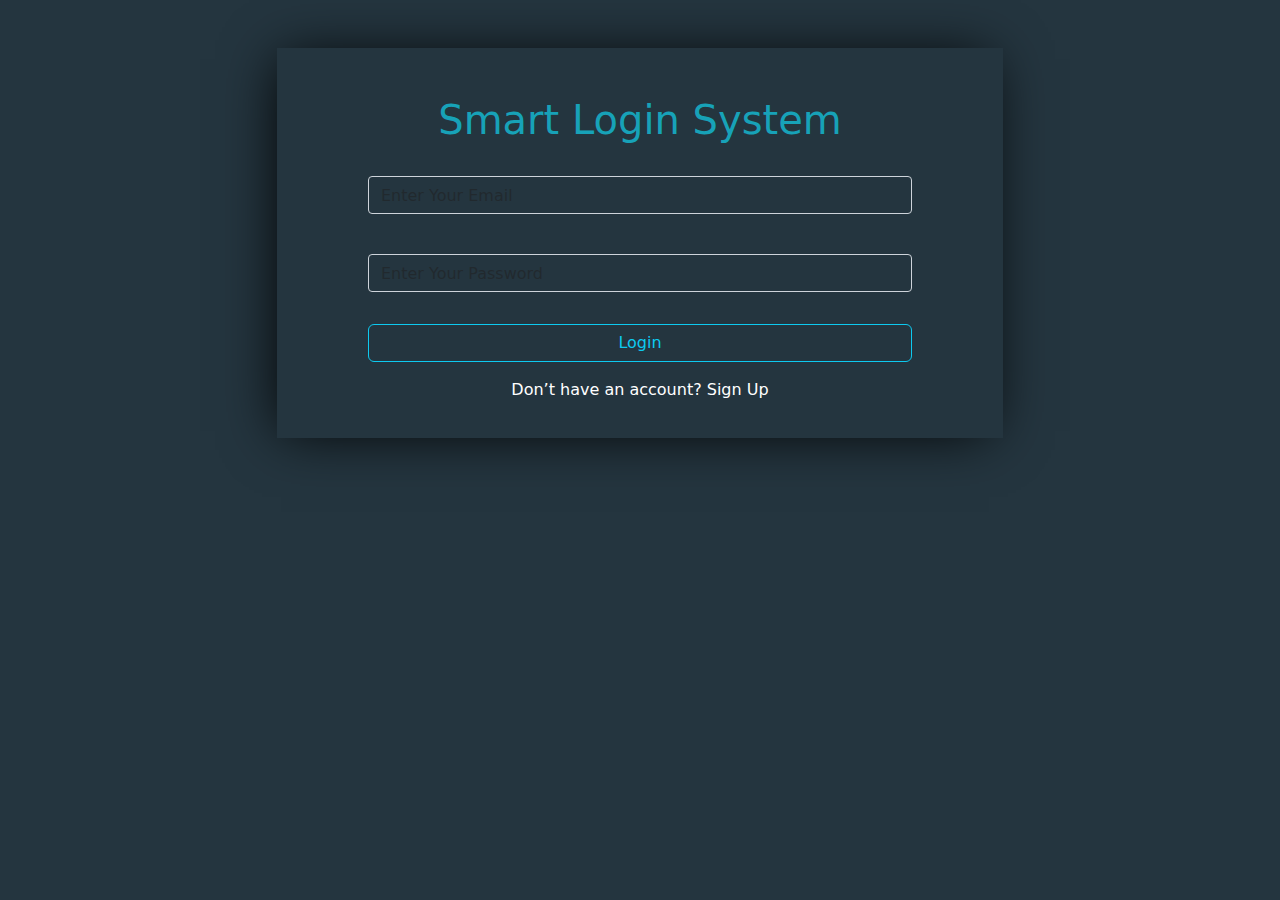
<file: index.html>
<!DOCTYPE html>
<html lang="en">
  <head>
    <meta charset="UTF-8" />
    <meta name="viewport" content="width=device-width, initial-scale=1.0" />
    <title>SmartLoginSystem</title>
    <!-- Link to Font Awesome icons library -->
    <link rel="stylesheet" href="css/all.min.css" />
    <!-- Link to Bootstrap CSS for styling -->
    <link rel="stylesheet" href="css/bootstrap.min.css" />
    <!-- Link to custom CSS for additional styling -->
    <link rel="stylesheet" href="css/login.css" />
  </head>
  <body>
    <section>
      <div class="container pt-5">
        <div class="sh mx-auto pt-5">
          <h1 class="text-center">Smart Login System</h1>
          <div class="mb-3">
            <label for="yourEmail" class="my-2"></label>
            <input
              style="background-color: #24353f; color: #a8b6b6"
              type="email"
              class="form-control w-75 mx-auto"
              id="yourEmail"
              placeholder="Enter Your Email"
              required
            />
          </div>
          <div class="mb-3">
            <label for="yourPassword" class="my-2"></label>
            <input
              style="background-color: #24353f; color: #a8b6b6"
              type="password"
              class="form-control w-75 mx-auto"
              id="yourPassword"
              placeholder="Enter Your Password"
              required
            />
          </div>
          <div class="w-75 mx-auto">
            <p id="dataInput" class="text-center text-danger"></p>
            <button class="btn btn-outline-info w-100 my-3" id="logIn">
              Login
            </button>
          </div>
          <div class="text-center">
            <p class="text-white">
              Don’t have an account?
              <a class="text-white" href="signup.html">Sign Up</a>
            </p>
          </div>
        </div>
      </div>
    </section>
    <script src="./js/login.js"></script>
  </body>
</html>
</file>
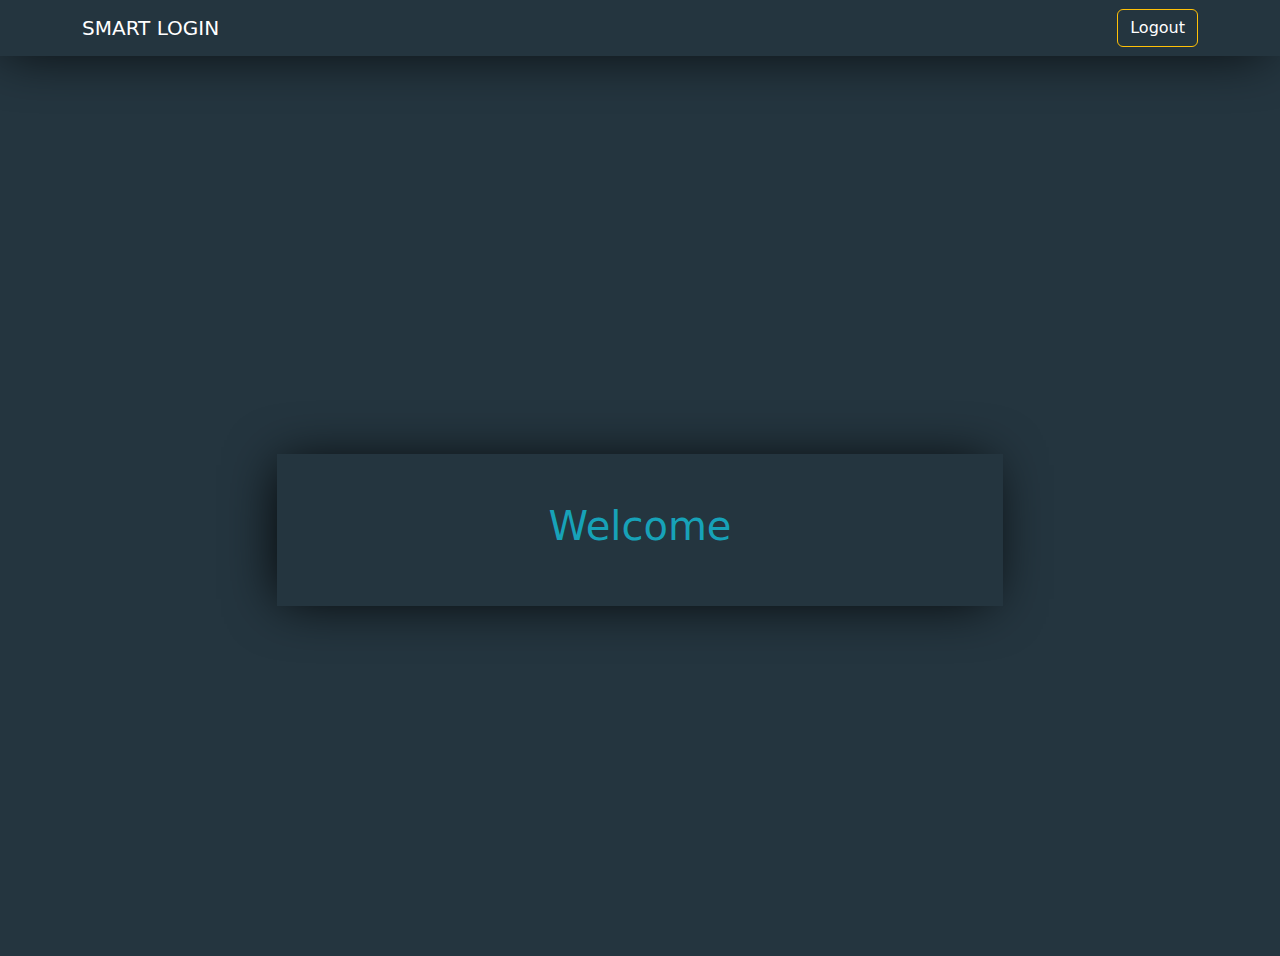
<file: main.html>
<!DOCTYPE html>
<html lang="en">
  <head>
    <meta charset="UTF-8" />
    <meta name="viewport" content="width=device-width, initial-scale=1.0" />
    <title>SmartLoginSystem</title>
    <!-- Link to Font Awesome icons library -->
    <link rel="stylesheet" href="css/all.min.css" />
    <!-- Link to Bootstrap CSS for styling -->
    <link rel="stylesheet" href="css/bootstrap.min.css" />
    <!-- Link to custom CSS for additional styling -->
    <link rel="stylesheet" href="css/main.css" />
  </head>
  <body>
    <nav class="navbar navbar-expand-sm navbar-dark">
      <div class="container">
        <a class="navbar-brand" href="#">SMART LOGIN </a>

        <button
          class="navbar-toggler"
          type="button"
          data-bs-toggle="collapse"
          data-bs-target="#navbarSupportedContent"
          aria-controls="navbarSupportedContent"
          aria-expanded="false"
          aria-label="Toggle navigation"
        >
          <span class="navbar-toggler-icon"></span>
        </button>
        <div class="collapse navbar-collapse" id="navbarSupportedContent">
          <ul class="navbar-nav ms-auto mt-2 mt-lg-0">
            <li class="nav-item">
              <a
                class="text-white btn btn-outline-warning text-decoration-none"
                href="index.html"
                >Logout</a
              >
            </li>
          </ul>
        </div>
      </div>
    </nav>

    <section class="d-flex justify-content-center align-items-center">
      <div class="container pt-5">
        <div class="sh mx-auto p-5">
          <h1 class="text-center">
            Welcome <span id="dataInput" class="text-capitalize"></span>
          </h1>
        </div>
      </div>
    </section>
    <script src="./js/bootstrap.bundle.min.js"></script>
    <script src="./js/main.js"></script>
  </body>
</html>
</file>
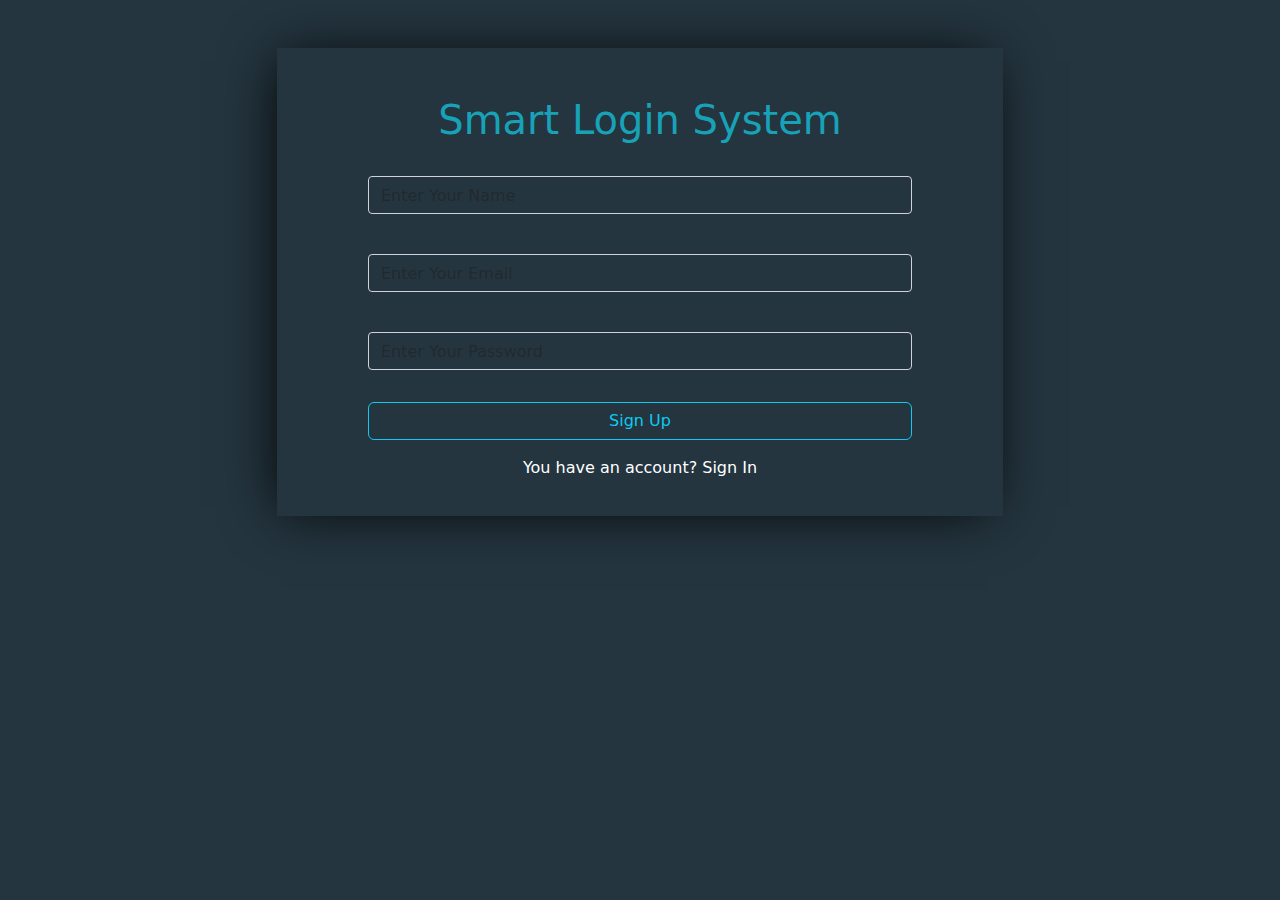
<file: signup.html>
<!DOCTYPE html>
<html lang="en">
  <head>
    <meta charset="UTF-8" />
    <meta name="viewport" content="width=device-width, initial-scale=1.0" />
    <title>SmartLoginSystem</title>
    <!-- Link to Font Awesome icons library -->
    <link rel="stylesheet" href="css/all.min.css" />
    <!-- Link to Bootstrap CSS for styling -->
    <link rel="stylesheet" href="css/bootstrap.min.css" />
    <!-- Link to custom CSS for additional styling -->
    <link rel="stylesheet" href="css/signup.css" />
  </head>
  <body>
    <section>
      <div class="container pt-5">
        <div class="sh mx-auto pt-5">
          <h1 class="text-center">Smart Login System</h1>
          <div class="mb-3">
            <label for="yourName" class="my-2"></label>
            <input
              style="background-color: #24353f; color: #a8b6b6"
              type="text"
              class="form-control w-75 mx-auto"
              id="yourName"
              placeholder="Enter Your Name"
              required
            />
          </div>
          <div class="mb-3">
            <label for="yourEmail" class="my-2"></label>
            <input
              style="background-color: #24353f; color: #a8b6b6"
              type="email"
              class="form-control w-75 mx-auto"
              id="yourEmail"
              placeholder="Enter Your Email"
              required
            />
          </div>
          <div class="mb-3">
            <label for="yourPassword" class="my-2"></label>
            <input
              style="background-color: #24353f; color: #a8b6b6"
              type="password"
              class="form-control w-75 mx-auto"
              id="yourPassword"
              placeholder="Enter Your Password"
              required
            />
          </div>
          <div class="w-75 mx-auto">
            <p id="dataInput" class="text-center"></p>
            <button class="btn btn-outline-info w-100 my-3" id="signUp">
              Sign Up
            </button>
          </div>
          <div class="text-center">
            <p class="text-white">
              You have an account?
              <a class="text-white" href="index.html">Sign In</a>
            </p>
          </div>
        </div>
      </div>
    </section>

    <script src="./js/signup.js"></script>
  </body>
</html>
</file>
<file: css/login.css>
section {
  background-color: #24353f;
  height: 100vh;
}
h1 {
  color: #17a2b8;
}
.sh {
  box-shadow: -5px 2px 54px -9px rgba(0, 0, 0, 1);
  padding-bottom: 20px;
  width: 65%;
}
.form-control {
  display: block;
  width: 100%;
  height: calc(2.25rem + 2px);
  padding: 0.375rem 0.75rem;
  font-size: 1rem;
  line-height: 1.5;
  color: #495057;
  background-color: #fff;
  background-clip: padding-box;
  border: 1px solid #ced4da;
  border-radius: 0.25rem;
  transition: border-color 0.15s ease-in-out, box-shadow 0.15s ease-in-out;
}
.form-control:focus {
  border-color: #17a2b8;
  box-shadow: rgba(0, 0, 0, 0.283);
}
a {
  text-decoration: none;
}
a:hover {
  text-decoration: underline;
}
</file>
<file: css/main.css>
nav {
  background-color: #24353f !important;
  box-shadow: -5px 2px 54px -9px rgba(0, 0, 0, 1);
}
section {
  background-color: #24353f;
  height: 100vh;
}
.sh {
  box-shadow: -5px 2px 54px -9px rgba(0, 0, 0, 1);
  padding-bottom: 20px;
  width: 65%;
  color: #17a2b8;
}
</file>
<file: css/signup.css>
section {
  background-color: #24353f;
  height: 100vh;
}
h1 {
  color: #17a2b8;
}
.sh {
  box-shadow: -5px 2px 54px -9px rgba(0, 0, 0, 1);
  padding-bottom: 20px;
  width: 65%;
}
.form-control {
  display: block;
  width: 100%;
  height: calc(2.25rem + 2px);
  padding: 0.375rem 0.75rem;
  font-size: 1rem;
  line-height: 1.5;
  color: #495057;
  background-color: #fff;
  background-clip: padding-box;
  border: 1px solid #ced4da;
  border-radius: 0.25rem;
  transition: border-color 0.15s ease-in-out, box-shadow 0.15s ease-in-out;
}
.form-control:focus {
  border-color: #17a2b8;
  box-shadow: rgba(0, 0, 0, 0.283);
}
a {
  text-decoration: none;
}
a:hover {
  text-decoration: underline;
}
</file>
